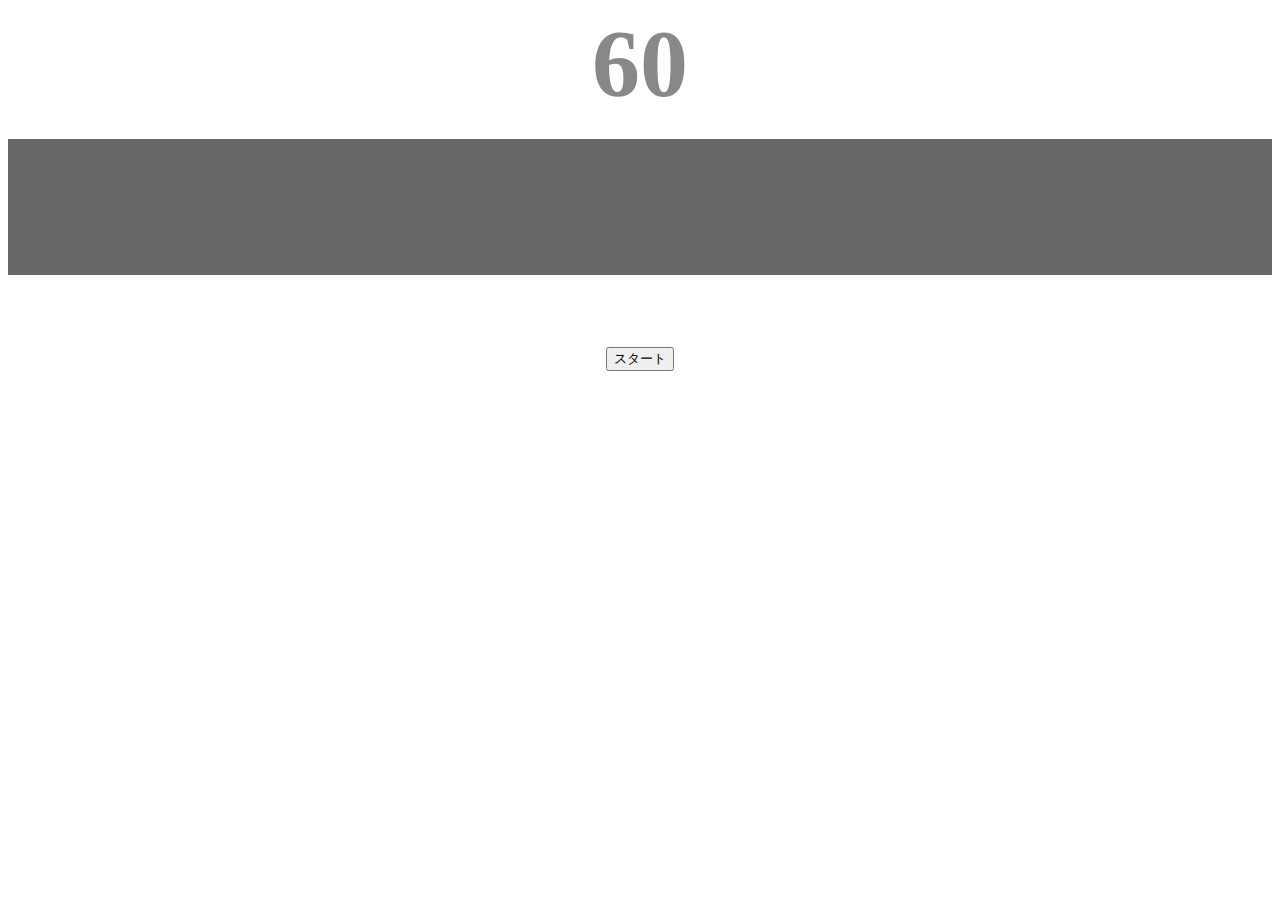
<file: index.html>
<!DOCTYPE html>
<html>
    <head>
        <meta charset="utf-8">
        <title>タイピングアプリ</title>
        <link rel="stylesheet" href="style.css" type="text/css" />
    </head>
    <body>
        <p id="count">60</p>         
        <div id="wrap">
            <p id="text"></p>
        </div>
        <button id="start">スタート</button>
        <script type="text/javascript" src="typing.js"></script>
    </body>
</html>
</file>
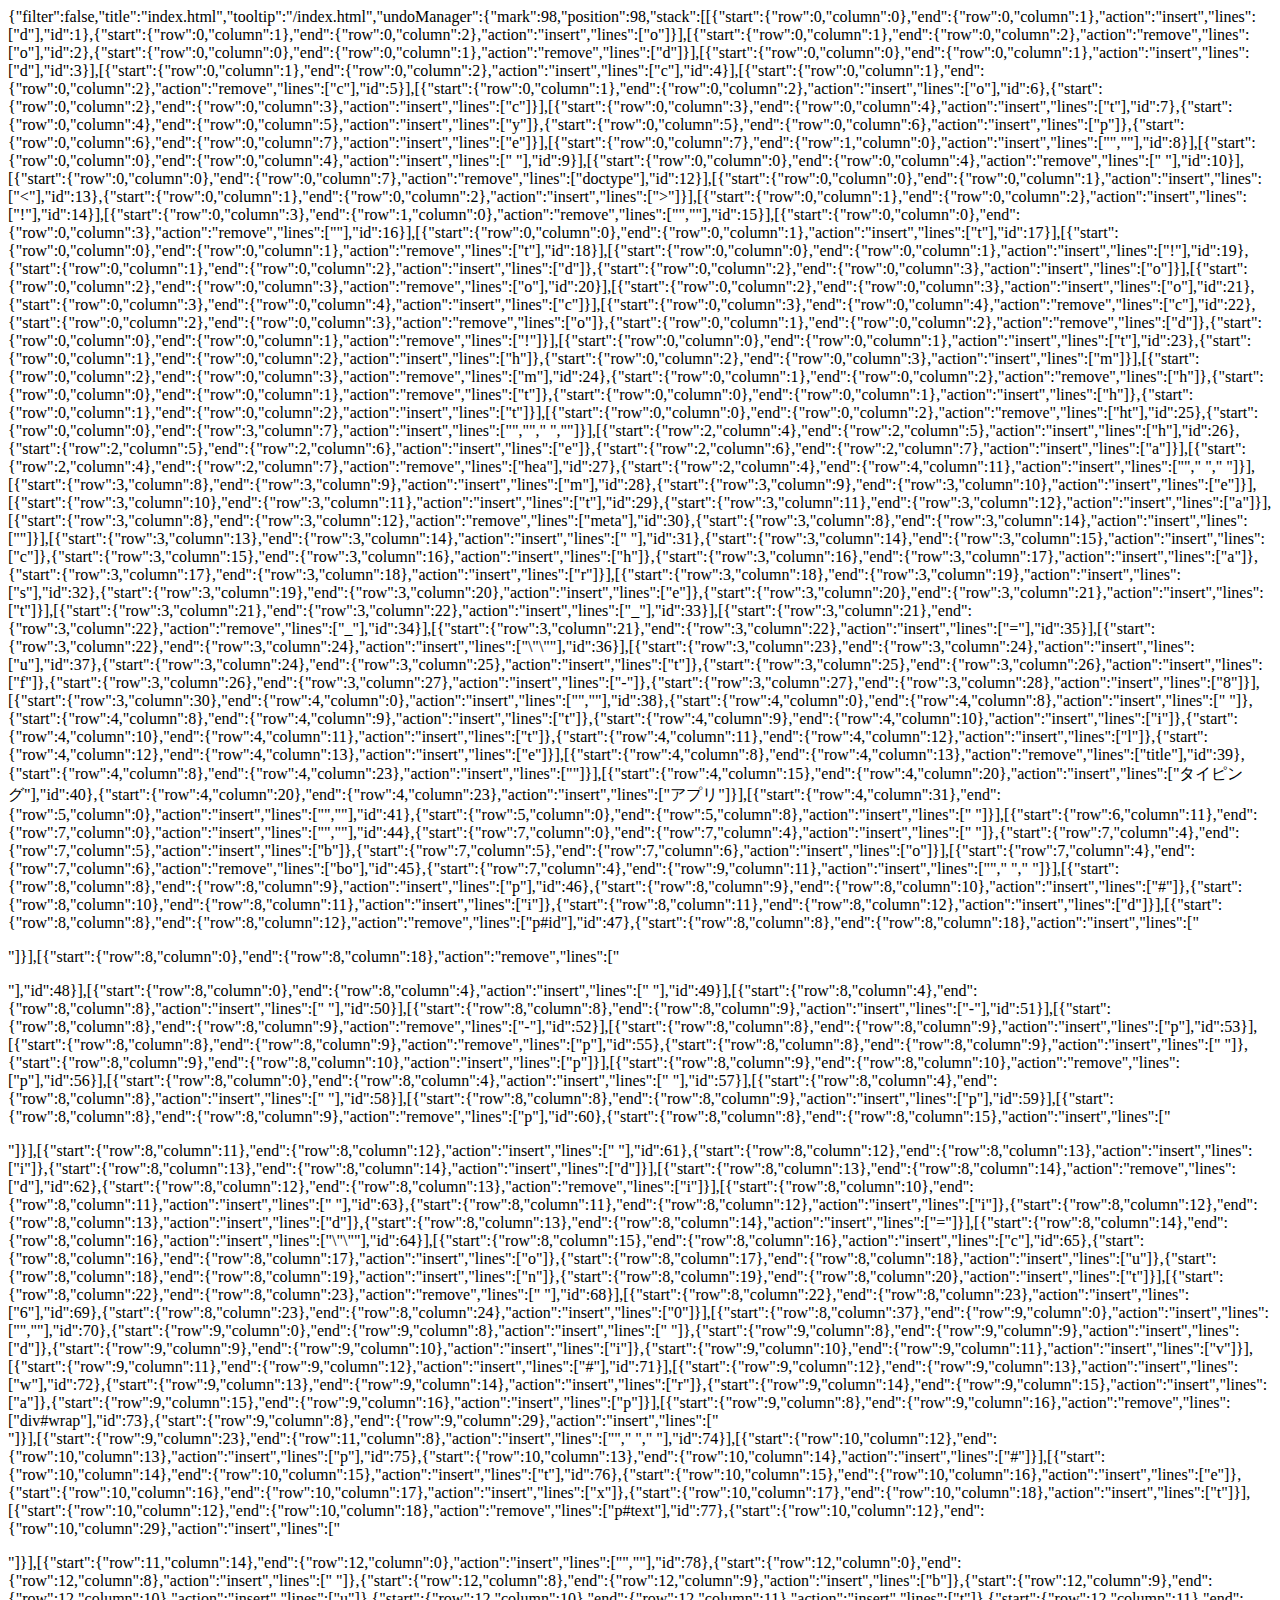
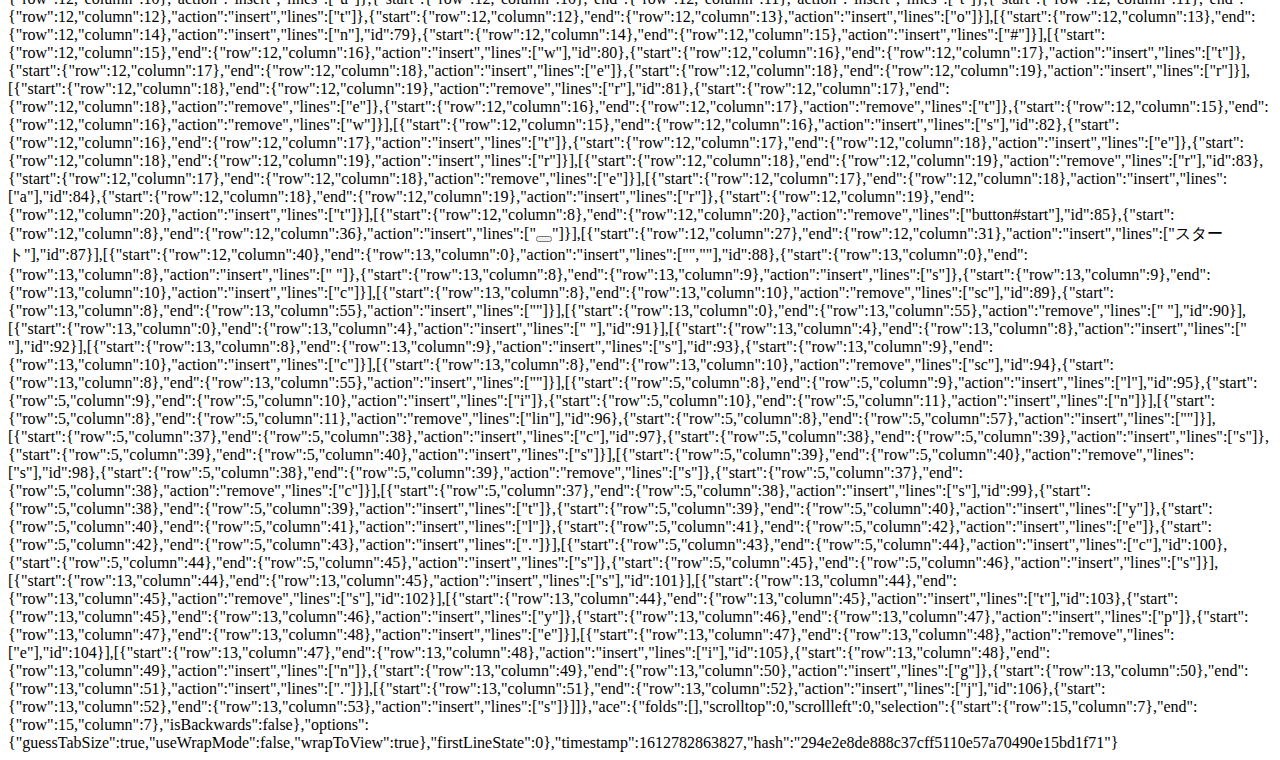
<file: .c9/metadata/environment/index.html>
{"filter":false,"title":"index.html","tooltip":"/index.html","undoManager":{"mark":98,"position":98,"stack":[[{"start":{"row":0,"column":0},"end":{"row":0,"column":1},"action":"insert","lines":["d"],"id":1},{"start":{"row":0,"column":1},"end":{"row":0,"column":2},"action":"insert","lines":["o"]}],[{"start":{"row":0,"column":1},"end":{"row":0,"column":2},"action":"remove","lines":["o"],"id":2},{"start":{"row":0,"column":0},"end":{"row":0,"column":1},"action":"remove","lines":["d"]}],[{"start":{"row":0,"column":0},"end":{"row":0,"column":1},"action":"insert","lines":["d"],"id":3}],[{"start":{"row":0,"column":1},"end":{"row":0,"column":2},"action":"insert","lines":["c"],"id":4}],[{"start":{"row":0,"column":1},"end":{"row":0,"column":2},"action":"remove","lines":["c"],"id":5}],[{"start":{"row":0,"column":1},"end":{"row":0,"column":2},"action":"insert","lines":["o"],"id":6},{"start":{"row":0,"column":2},"end":{"row":0,"column":3},"action":"insert","lines":["c"]}],[{"start":{"row":0,"column":3},"end":{"row":0,"column":4},"action":"insert","lines":["t"],"id":7},{"start":{"row":0,"column":4},"end":{"row":0,"column":5},"action":"insert","lines":["y"]},{"start":{"row":0,"column":5},"end":{"row":0,"column":6},"action":"insert","lines":["p"]},{"start":{"row":0,"column":6},"end":{"row":0,"column":7},"action":"insert","lines":["e"]}],[{"start":{"row":0,"column":7},"end":{"row":1,"column":0},"action":"insert","lines":["",""],"id":8}],[{"start":{"row":0,"column":0},"end":{"row":0,"column":4},"action":"insert","lines":["    "],"id":9}],[{"start":{"row":0,"column":0},"end":{"row":0,"column":4},"action":"remove","lines":["    "],"id":10}],[{"start":{"row":0,"column":0},"end":{"row":0,"column":7},"action":"remove","lines":["doctype"],"id":12}],[{"start":{"row":0,"column":0},"end":{"row":0,"column":1},"action":"insert","lines":["<"],"id":13},{"start":{"row":0,"column":1},"end":{"row":0,"column":2},"action":"insert","lines":[">"]}],[{"start":{"row":0,"column":1},"end":{"row":0,"column":2},"action":"insert","lines":["!"],"id":14}],[{"start":{"row":0,"column":3},"end":{"row":1,"column":0},"action":"remove","lines":["",""],"id":15}],[{"start":{"row":0,"column":0},"end":{"row":0,"column":3},"action":"remove","lines":["<!>"],"id":16}],[{"start":{"row":0,"column":0},"end":{"row":0,"column":1},"action":"insert","lines":["t"],"id":17}],[{"start":{"row":0,"column":0},"end":{"row":0,"column":1},"action":"remove","lines":["t"],"id":18}],[{"start":{"row":0,"column":0},"end":{"row":0,"column":1},"action":"insert","lines":["!"],"id":19},{"start":{"row":0,"column":1},"end":{"row":0,"column":2},"action":"insert","lines":["d"]},{"start":{"row":0,"column":2},"end":{"row":0,"column":3},"action":"insert","lines":["o"]}],[{"start":{"row":0,"column":2},"end":{"row":0,"column":3},"action":"remove","lines":["o"],"id":20}],[{"start":{"row":0,"column":2},"end":{"row":0,"column":3},"action":"insert","lines":["o"],"id":21},{"start":{"row":0,"column":3},"end":{"row":0,"column":4},"action":"insert","lines":["c"]}],[{"start":{"row":0,"column":3},"end":{"row":0,"column":4},"action":"remove","lines":["c"],"id":22},{"start":{"row":0,"column":2},"end":{"row":0,"column":3},"action":"remove","lines":["o"]},{"start":{"row":0,"column":1},"end":{"row":0,"column":2},"action":"remove","lines":["d"]},{"start":{"row":0,"column":0},"end":{"row":0,"column":1},"action":"remove","lines":["!"]}],[{"start":{"row":0,"column":0},"end":{"row":0,"column":1},"action":"insert","lines":["t"],"id":23},{"start":{"row":0,"column":1},"end":{"row":0,"column":2},"action":"insert","lines":["h"]},{"start":{"row":0,"column":2},"end":{"row":0,"column":3},"action":"insert","lines":["m"]}],[{"start":{"row":0,"column":2},"end":{"row":0,"column":3},"action":"remove","lines":["m"],"id":24},{"start":{"row":0,"column":1},"end":{"row":0,"column":2},"action":"remove","lines":["h"]},{"start":{"row":0,"column":0},"end":{"row":0,"column":1},"action":"remove","lines":["t"]},{"start":{"row":0,"column":0},"end":{"row":0,"column":1},"action":"insert","lines":["h"]},{"start":{"row":0,"column":1},"end":{"row":0,"column":2},"action":"insert","lines":["t"]}],[{"start":{"row":0,"column":0},"end":{"row":0,"column":2},"action":"remove","lines":["ht"],"id":25},{"start":{"row":0,"column":0},"end":{"row":3,"column":7},"action":"insert","lines":["<!DOCTYPE html>","<html>","    ","</html>"]}],[{"start":{"row":2,"column":4},"end":{"row":2,"column":5},"action":"insert","lines":["h"],"id":26},{"start":{"row":2,"column":5},"end":{"row":2,"column":6},"action":"insert","lines":["e"]},{"start":{"row":2,"column":6},"end":{"row":2,"column":7},"action":"insert","lines":["a"]}],[{"start":{"row":2,"column":4},"end":{"row":2,"column":7},"action":"remove","lines":["hea"],"id":27},{"start":{"row":2,"column":4},"end":{"row":4,"column":11},"action":"insert","lines":["<head>","        ","    </head>"]}],[{"start":{"row":3,"column":8},"end":{"row":3,"column":9},"action":"insert","lines":["m"],"id":28},{"start":{"row":3,"column":9},"end":{"row":3,"column":10},"action":"insert","lines":["e"]}],[{"start":{"row":3,"column":10},"end":{"row":3,"column":11},"action":"insert","lines":["t"],"id":29},{"start":{"row":3,"column":11},"end":{"row":3,"column":12},"action":"insert","lines":["a"]}],[{"start":{"row":3,"column":8},"end":{"row":3,"column":12},"action":"remove","lines":["meta"],"id":30},{"start":{"row":3,"column":8},"end":{"row":3,"column":14},"action":"insert","lines":["<meta>"]}],[{"start":{"row":3,"column":13},"end":{"row":3,"column":14},"action":"insert","lines":[" "],"id":31},{"start":{"row":3,"column":14},"end":{"row":3,"column":15},"action":"insert","lines":["c"]},{"start":{"row":3,"column":15},"end":{"row":3,"column":16},"action":"insert","lines":["h"]},{"start":{"row":3,"column":16},"end":{"row":3,"column":17},"action":"insert","lines":["a"]},{"start":{"row":3,"column":17},"end":{"row":3,"column":18},"action":"insert","lines":["r"]}],[{"start":{"row":3,"column":18},"end":{"row":3,"column":19},"action":"insert","lines":["s"],"id":32},{"start":{"row":3,"column":19},"end":{"row":3,"column":20},"action":"insert","lines":["e"]},{"start":{"row":3,"column":20},"end":{"row":3,"column":21},"action":"insert","lines":["t"]}],[{"start":{"row":3,"column":21},"end":{"row":3,"column":22},"action":"insert","lines":["_"],"id":33}],[{"start":{"row":3,"column":21},"end":{"row":3,"column":22},"action":"remove","lines":["_"],"id":34}],[{"start":{"row":3,"column":21},"end":{"row":3,"column":22},"action":"insert","lines":["="],"id":35}],[{"start":{"row":3,"column":22},"end":{"row":3,"column":24},"action":"insert","lines":["\"\""],"id":36}],[{"start":{"row":3,"column":23},"end":{"row":3,"column":24},"action":"insert","lines":["u"],"id":37},{"start":{"row":3,"column":24},"end":{"row":3,"column":25},"action":"insert","lines":["t"]},{"start":{"row":3,"column":25},"end":{"row":3,"column":26},"action":"insert","lines":["f"]},{"start":{"row":3,"column":26},"end":{"row":3,"column":27},"action":"insert","lines":["-"]},{"start":{"row":3,"column":27},"end":{"row":3,"column":28},"action":"insert","lines":["8"]}],[{"start":{"row":3,"column":30},"end":{"row":4,"column":0},"action":"insert","lines":["",""],"id":38},{"start":{"row":4,"column":0},"end":{"row":4,"column":8},"action":"insert","lines":["        "]},{"start":{"row":4,"column":8},"end":{"row":4,"column":9},"action":"insert","lines":["t"]},{"start":{"row":4,"column":9},"end":{"row":4,"column":10},"action":"insert","lines":["i"]},{"start":{"row":4,"column":10},"end":{"row":4,"column":11},"action":"insert","lines":["t"]},{"start":{"row":4,"column":11},"end":{"row":4,"column":12},"action":"insert","lines":["l"]},{"start":{"row":4,"column":12},"end":{"row":4,"column":13},"action":"insert","lines":["e"]}],[{"start":{"row":4,"column":8},"end":{"row":4,"column":13},"action":"remove","lines":["title"],"id":39},{"start":{"row":4,"column":8},"end":{"row":4,"column":23},"action":"insert","lines":["<title></title>"]}],[{"start":{"row":4,"column":15},"end":{"row":4,"column":20},"action":"insert","lines":["タイピング"],"id":40},{"start":{"row":4,"column":20},"end":{"row":4,"column":23},"action":"insert","lines":["アプリ"]}],[{"start":{"row":4,"column":31},"end":{"row":5,"column":0},"action":"insert","lines":["",""],"id":41},{"start":{"row":5,"column":0},"end":{"row":5,"column":8},"action":"insert","lines":["        "]}],[{"start":{"row":6,"column":11},"end":{"row":7,"column":0},"action":"insert","lines":["",""],"id":44},{"start":{"row":7,"column":0},"end":{"row":7,"column":4},"action":"insert","lines":["    "]},{"start":{"row":7,"column":4},"end":{"row":7,"column":5},"action":"insert","lines":["b"]},{"start":{"row":7,"column":5},"end":{"row":7,"column":6},"action":"insert","lines":["o"]}],[{"start":{"row":7,"column":4},"end":{"row":7,"column":6},"action":"remove","lines":["bo"],"id":45},{"start":{"row":7,"column":4},"end":{"row":9,"column":11},"action":"insert","lines":["<body>","        ","    </body>"]}],[{"start":{"row":8,"column":8},"end":{"row":8,"column":9},"action":"insert","lines":["p"],"id":46},{"start":{"row":8,"column":9},"end":{"row":8,"column":10},"action":"insert","lines":["#"]},{"start":{"row":8,"column":10},"end":{"row":8,"column":11},"action":"insert","lines":["i"]},{"start":{"row":8,"column":11},"end":{"row":8,"column":12},"action":"insert","lines":["d"]}],[{"start":{"row":8,"column":8},"end":{"row":8,"column":12},"action":"remove","lines":["p#id"],"id":47},{"start":{"row":8,"column":8},"end":{"row":8,"column":18},"action":"insert","lines":["<p id></p>"]}],[{"start":{"row":8,"column":0},"end":{"row":8,"column":18},"action":"remove","lines":["        <p id></p>"],"id":48}],[{"start":{"row":8,"column":0},"end":{"row":8,"column":4},"action":"insert","lines":["    "],"id":49}],[{"start":{"row":8,"column":4},"end":{"row":8,"column":8},"action":"insert","lines":["    "],"id":50}],[{"start":{"row":8,"column":8},"end":{"row":8,"column":9},"action":"insert","lines":["-"],"id":51}],[{"start":{"row":8,"column":8},"end":{"row":8,"column":9},"action":"remove","lines":["-"],"id":52}],[{"start":{"row":8,"column":8},"end":{"row":8,"column":9},"action":"insert","lines":["p"],"id":53}],[{"start":{"row":8,"column":8},"end":{"row":8,"column":9},"action":"remove","lines":["p"],"id":55},{"start":{"row":8,"column":8},"end":{"row":8,"column":9},"action":"insert","lines":[" "]},{"start":{"row":8,"column":9},"end":{"row":8,"column":10},"action":"insert","lines":["p"]}],[{"start":{"row":8,"column":9},"end":{"row":8,"column":10},"action":"remove","lines":["p"],"id":56}],[{"start":{"row":8,"column":0},"end":{"row":8,"column":4},"action":"insert","lines":["    "],"id":57}],[{"start":{"row":8,"column":4},"end":{"row":8,"column":8},"action":"insert","lines":["    "],"id":58}],[{"start":{"row":8,"column":8},"end":{"row":8,"column":9},"action":"insert","lines":["p"],"id":59}],[{"start":{"row":8,"column":8},"end":{"row":8,"column":9},"action":"remove","lines":["p"],"id":60},{"start":{"row":8,"column":8},"end":{"row":8,"column":15},"action":"insert","lines":["<p></p>"]}],[{"start":{"row":8,"column":11},"end":{"row":8,"column":12},"action":"insert","lines":[" "],"id":61},{"start":{"row":8,"column":12},"end":{"row":8,"column":13},"action":"insert","lines":["i"]},{"start":{"row":8,"column":13},"end":{"row":8,"column":14},"action":"insert","lines":["d"]}],[{"start":{"row":8,"column":13},"end":{"row":8,"column":14},"action":"remove","lines":["d"],"id":62},{"start":{"row":8,"column":12},"end":{"row":8,"column":13},"action":"remove","lines":["i"]}],[{"start":{"row":8,"column":10},"end":{"row":8,"column":11},"action":"insert","lines":[" "],"id":63},{"start":{"row":8,"column":11},"end":{"row":8,"column":12},"action":"insert","lines":["i"]},{"start":{"row":8,"column":12},"end":{"row":8,"column":13},"action":"insert","lines":["d"]},{"start":{"row":8,"column":13},"end":{"row":8,"column":14},"action":"insert","lines":["="]}],[{"start":{"row":8,"column":14},"end":{"row":8,"column":16},"action":"insert","lines":["\"\""],"id":64}],[{"start":{"row":8,"column":15},"end":{"row":8,"column":16},"action":"insert","lines":["c"],"id":65},{"start":{"row":8,"column":16},"end":{"row":8,"column":17},"action":"insert","lines":["o"]},{"start":{"row":8,"column":17},"end":{"row":8,"column":18},"action":"insert","lines":["u"]},{"start":{"row":8,"column":18},"end":{"row":8,"column":19},"action":"insert","lines":["n"]},{"start":{"row":8,"column":19},"end":{"row":8,"column":20},"action":"insert","lines":["t"]}],[{"start":{"row":8,"column":22},"end":{"row":8,"column":23},"action":"remove","lines":[" "],"id":68}],[{"start":{"row":8,"column":22},"end":{"row":8,"column":23},"action":"insert","lines":["6"],"id":69},{"start":{"row":8,"column":23},"end":{"row":8,"column":24},"action":"insert","lines":["0"]}],[{"start":{"row":8,"column":37},"end":{"row":9,"column":0},"action":"insert","lines":["",""],"id":70},{"start":{"row":9,"column":0},"end":{"row":9,"column":8},"action":"insert","lines":["        "]},{"start":{"row":9,"column":8},"end":{"row":9,"column":9},"action":"insert","lines":["d"]},{"start":{"row":9,"column":9},"end":{"row":9,"column":10},"action":"insert","lines":["i"]},{"start":{"row":9,"column":10},"end":{"row":9,"column":11},"action":"insert","lines":["v"]}],[{"start":{"row":9,"column":11},"end":{"row":9,"column":12},"action":"insert","lines":["#"],"id":71}],[{"start":{"row":9,"column":12},"end":{"row":9,"column":13},"action":"insert","lines":["w"],"id":72},{"start":{"row":9,"column":13},"end":{"row":9,"column":14},"action":"insert","lines":["r"]},{"start":{"row":9,"column":14},"end":{"row":9,"column":15},"action":"insert","lines":["a"]},{"start":{"row":9,"column":15},"end":{"row":9,"column":16},"action":"insert","lines":["p"]}],[{"start":{"row":9,"column":8},"end":{"row":9,"column":16},"action":"remove","lines":["div#wrap"],"id":73},{"start":{"row":9,"column":8},"end":{"row":9,"column":29},"action":"insert","lines":["<div id=\"wrap\"></div>"]}],[{"start":{"row":9,"column":23},"end":{"row":11,"column":8},"action":"insert","lines":["","            ","        "],"id":74}],[{"start":{"row":10,"column":12},"end":{"row":10,"column":13},"action":"insert","lines":["p"],"id":75},{"start":{"row":10,"column":13},"end":{"row":10,"column":14},"action":"insert","lines":["#"]}],[{"start":{"row":10,"column":14},"end":{"row":10,"column":15},"action":"insert","lines":["t"],"id":76},{"start":{"row":10,"column":15},"end":{"row":10,"column":16},"action":"insert","lines":["e"]},{"start":{"row":10,"column":16},"end":{"row":10,"column":17},"action":"insert","lines":["x"]},{"start":{"row":10,"column":17},"end":{"row":10,"column":18},"action":"insert","lines":["t"]}],[{"start":{"row":10,"column":12},"end":{"row":10,"column":18},"action":"remove","lines":["p#text"],"id":77},{"start":{"row":10,"column":12},"end":{"row":10,"column":29},"action":"insert","lines":["<p id=\"text\"></p>"]}],[{"start":{"row":11,"column":14},"end":{"row":12,"column":0},"action":"insert","lines":["",""],"id":78},{"start":{"row":12,"column":0},"end":{"row":12,"column":8},"action":"insert","lines":["        "]},{"start":{"row":12,"column":8},"end":{"row":12,"column":9},"action":"insert","lines":["b"]},{"start":{"row":12,"column":9},"end":{"row":12,"column":10},"action":"insert","lines":["u"]},{"start":{"row":12,"column":10},"end":{"row":12,"column":11},"action":"insert","lines":["t"]},{"start":{"row":12,"column":11},"end":{"row":12,"column":12},"action":"insert","lines":["t"]},{"start":{"row":12,"column":12},"end":{"row":12,"column":13},"action":"insert","lines":["o"]}],[{"start":{"row":12,"column":13},"end":{"row":12,"column":14},"action":"insert","lines":["n"],"id":79},{"start":{"row":12,"column":14},"end":{"row":12,"column":15},"action":"insert","lines":["#"]}],[{"start":{"row":12,"column":15},"end":{"row":12,"column":16},"action":"insert","lines":["w"],"id":80},{"start":{"row":12,"column":16},"end":{"row":12,"column":17},"action":"insert","lines":["t"]},{"start":{"row":12,"column":17},"end":{"row":12,"column":18},"action":"insert","lines":["e"]},{"start":{"row":12,"column":18},"end":{"row":12,"column":19},"action":"insert","lines":["r"]}],[{"start":{"row":12,"column":18},"end":{"row":12,"column":19},"action":"remove","lines":["r"],"id":81},{"start":{"row":12,"column":17},"end":{"row":12,"column":18},"action":"remove","lines":["e"]},{"start":{"row":12,"column":16},"end":{"row":12,"column":17},"action":"remove","lines":["t"]},{"start":{"row":12,"column":15},"end":{"row":12,"column":16},"action":"remove","lines":["w"]}],[{"start":{"row":12,"column":15},"end":{"row":12,"column":16},"action":"insert","lines":["s"],"id":82},{"start":{"row":12,"column":16},"end":{"row":12,"column":17},"action":"insert","lines":["t"]},{"start":{"row":12,"column":17},"end":{"row":12,"column":18},"action":"insert","lines":["e"]},{"start":{"row":12,"column":18},"end":{"row":12,"column":19},"action":"insert","lines":["r"]}],[{"start":{"row":12,"column":18},"end":{"row":12,"column":19},"action":"remove","lines":["r"],"id":83},{"start":{"row":12,"column":17},"end":{"row":12,"column":18},"action":"remove","lines":["e"]}],[{"start":{"row":12,"column":17},"end":{"row":12,"column":18},"action":"insert","lines":["a"],"id":84},{"start":{"row":12,"column":18},"end":{"row":12,"column":19},"action":"insert","lines":["r"]},{"start":{"row":12,"column":19},"end":{"row":12,"column":20},"action":"insert","lines":["t"]}],[{"start":{"row":12,"column":8},"end":{"row":12,"column":20},"action":"remove","lines":["button#start"],"id":85},{"start":{"row":12,"column":8},"end":{"row":12,"column":36},"action":"insert","lines":["<button id=\"start\"></button>"]}],[{"start":{"row":12,"column":27},"end":{"row":12,"column":31},"action":"insert","lines":["スタート"],"id":87}],[{"start":{"row":12,"column":40},"end":{"row":13,"column":0},"action":"insert","lines":["",""],"id":88},{"start":{"row":13,"column":0},"end":{"row":13,"column":8},"action":"insert","lines":["        "]},{"start":{"row":13,"column":8},"end":{"row":13,"column":9},"action":"insert","lines":["s"]},{"start":{"row":13,"column":9},"end":{"row":13,"column":10},"action":"insert","lines":["c"]}],[{"start":{"row":13,"column":8},"end":{"row":13,"column":10},"action":"remove","lines":["sc"],"id":89},{"start":{"row":13,"column":8},"end":{"row":13,"column":55},"action":"insert","lines":["<script type=\"text/javascript\" src=\"\"></script>"]}],[{"start":{"row":13,"column":0},"end":{"row":13,"column":55},"action":"remove","lines":["        <script type=\"text/javascript\" src=\"\"></script>"],"id":90}],[{"start":{"row":13,"column":0},"end":{"row":13,"column":4},"action":"insert","lines":["    "],"id":91}],[{"start":{"row":13,"column":4},"end":{"row":13,"column":8},"action":"insert","lines":["    "],"id":92}],[{"start":{"row":13,"column":8},"end":{"row":13,"column":9},"action":"insert","lines":["s"],"id":93},{"start":{"row":13,"column":9},"end":{"row":13,"column":10},"action":"insert","lines":["c"]}],[{"start":{"row":13,"column":8},"end":{"row":13,"column":10},"action":"remove","lines":["sc"],"id":94},{"start":{"row":13,"column":8},"end":{"row":13,"column":55},"action":"insert","lines":["<script type=\"text/javascript\" src=\"\"></script>"]}],[{"start":{"row":5,"column":8},"end":{"row":5,"column":9},"action":"insert","lines":["l"],"id":95},{"start":{"row":5,"column":9},"end":{"row":5,"column":10},"action":"insert","lines":["i"]},{"start":{"row":5,"column":10},"end":{"row":5,"column":11},"action":"insert","lines":["n"]}],[{"start":{"row":5,"column":8},"end":{"row":5,"column":11},"action":"remove","lines":["lin"],"id":96},{"start":{"row":5,"column":8},"end":{"row":5,"column":57},"action":"insert","lines":["<link rel=\"stylesheet\" href=\"\" type=\"text/css\" />"]}],[{"start":{"row":5,"column":37},"end":{"row":5,"column":38},"action":"insert","lines":["c"],"id":97},{"start":{"row":5,"column":38},"end":{"row":5,"column":39},"action":"insert","lines":["s"]},{"start":{"row":5,"column":39},"end":{"row":5,"column":40},"action":"insert","lines":["s"]}],[{"start":{"row":5,"column":39},"end":{"row":5,"column":40},"action":"remove","lines":["s"],"id":98},{"start":{"row":5,"column":38},"end":{"row":5,"column":39},"action":"remove","lines":["s"]},{"start":{"row":5,"column":37},"end":{"row":5,"column":38},"action":"remove","lines":["c"]}],[{"start":{"row":5,"column":37},"end":{"row":5,"column":38},"action":"insert","lines":["s"],"id":99},{"start":{"row":5,"column":38},"end":{"row":5,"column":39},"action":"insert","lines":["t"]},{"start":{"row":5,"column":39},"end":{"row":5,"column":40},"action":"insert","lines":["y"]},{"start":{"row":5,"column":40},"end":{"row":5,"column":41},"action":"insert","lines":["l"]},{"start":{"row":5,"column":41},"end":{"row":5,"column":42},"action":"insert","lines":["e"]},{"start":{"row":5,"column":42},"end":{"row":5,"column":43},"action":"insert","lines":["."]}],[{"start":{"row":5,"column":43},"end":{"row":5,"column":44},"action":"insert","lines":["c"],"id":100},{"start":{"row":5,"column":44},"end":{"row":5,"column":45},"action":"insert","lines":["s"]},{"start":{"row":5,"column":45},"end":{"row":5,"column":46},"action":"insert","lines":["s"]}],[{"start":{"row":13,"column":44},"end":{"row":13,"column":45},"action":"insert","lines":["s"],"id":101}],[{"start":{"row":13,"column":44},"end":{"row":13,"column":45},"action":"remove","lines":["s"],"id":102}],[{"start":{"row":13,"column":44},"end":{"row":13,"column":45},"action":"insert","lines":["t"],"id":103},{"start":{"row":13,"column":45},"end":{"row":13,"column":46},"action":"insert","lines":["y"]},{"start":{"row":13,"column":46},"end":{"row":13,"column":47},"action":"insert","lines":["p"]},{"start":{"row":13,"column":47},"end":{"row":13,"column":48},"action":"insert","lines":["e"]}],[{"start":{"row":13,"column":47},"end":{"row":13,"column":48},"action":"remove","lines":["e"],"id":104}],[{"start":{"row":13,"column":47},"end":{"row":13,"column":48},"action":"insert","lines":["i"],"id":105},{"start":{"row":13,"column":48},"end":{"row":13,"column":49},"action":"insert","lines":["n"]},{"start":{"row":13,"column":49},"end":{"row":13,"column":50},"action":"insert","lines":["g"]},{"start":{"row":13,"column":50},"end":{"row":13,"column":51},"action":"insert","lines":["."]}],[{"start":{"row":13,"column":51},"end":{"row":13,"column":52},"action":"insert","lines":["j"],"id":106},{"start":{"row":13,"column":52},"end":{"row":13,"column":53},"action":"insert","lines":["s"]}]]},"ace":{"folds":[],"scrolltop":0,"scrollleft":0,"selection":{"start":{"row":15,"column":7},"end":{"row":15,"column":7},"isBackwards":false},"options":{"guessTabSize":true,"useWrapMode":false,"wrapToView":true},"firstLineState":0},"timestamp":1612782863827,"hash":"294e2e8de888c37cff5110e57a70490e15bd1f71"}
</file>
<file: style.css>
body {
   font-size: 6em; 
   text-align: center;
 }

 #count {
   margin: 0;
   font-weight: bold;
   color: #888;
 }

 #wrap {
   margin-top: 20px;
   padding: 20px 10px;
   background-color: #666;
   font-weight: bold;
   color: #fff;
 }
 
 span {
    transition: all 300ms 0s ease;
}

.add-color {
    font-size: 0.5em;
    color: #666;
}
</file>
